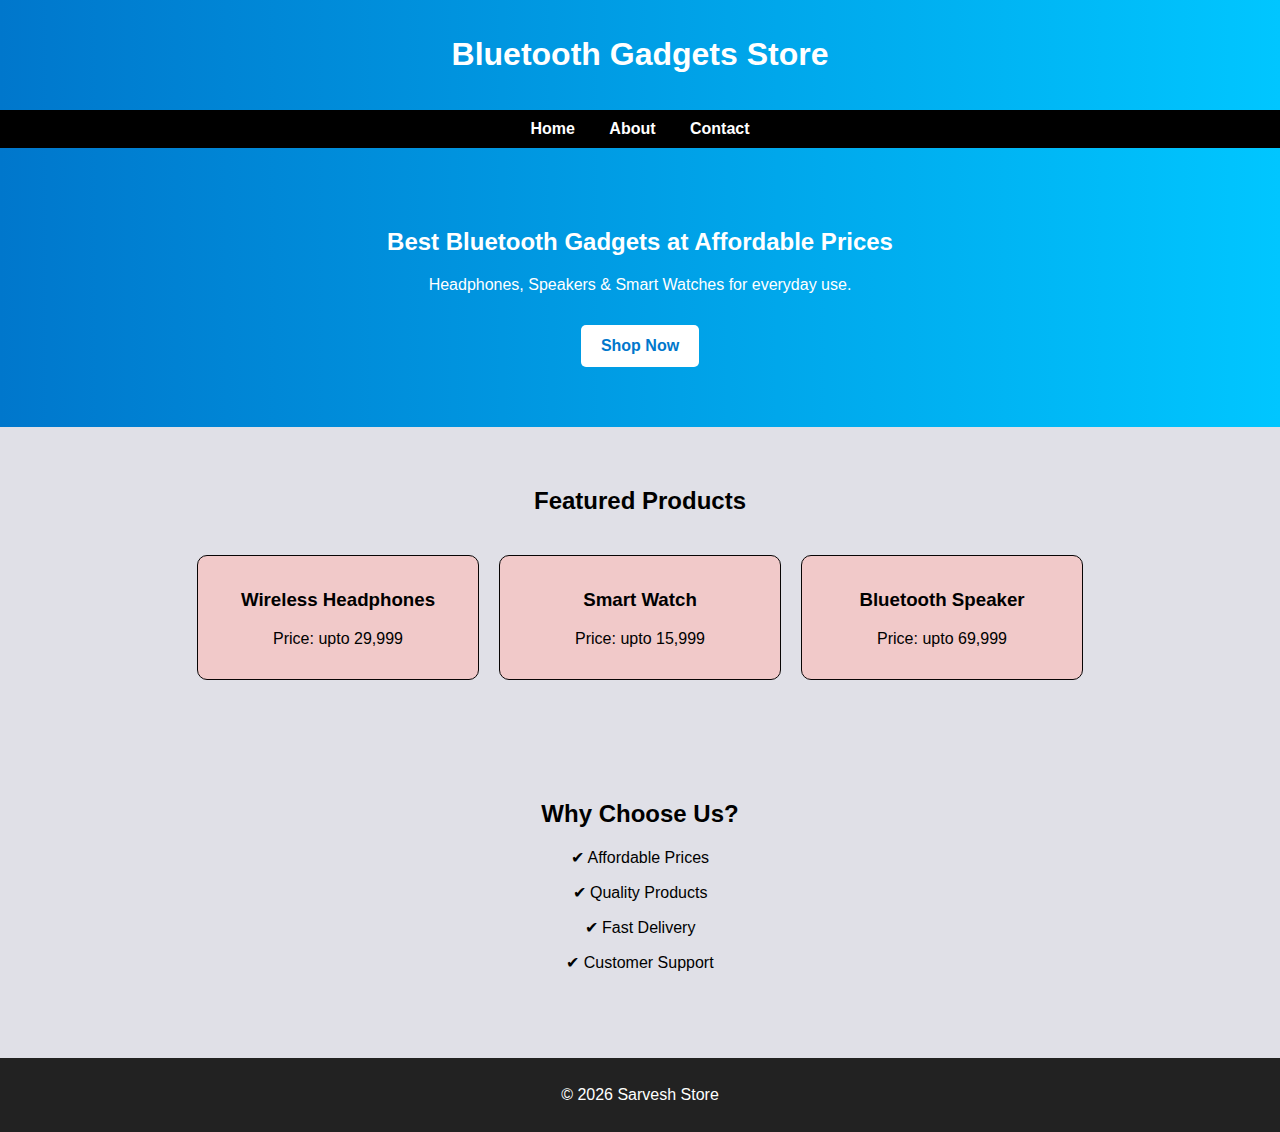
<file: index.html>
<!DOCTYPE html>
<html>
<head>
    <title>Home - Bluetooth Gadgets Store</title>
    <link rel="stylesheet" href="style.css">
</head>
<body>

<header>
    <h1>Bluetooth Gadgets Store</h1>
</header>

<nav>
    <a href="index.html">Home</a>
    <a href="about.html">About</a>
    
    <a href="contact.html">Contact</a>
</nav>

<!-- Hero Section -->
<section id="a">
    <h2>Best Bluetooth Gadgets at Affordable Prices</h2>
    <p>Headphones, Speakers & Smart Watches for everyday use.</p>
    <a href="shopping.html" class="btn">Shop Now</a>
</section>

<!-- Featured Products -->
<section>
    <h2>Featured Products</h2>
    <div class="products-container">
        <div class="product">
            <h3>Wireless Headphones</h3>
            <p>Price: upto 29,999</p>
        </div>

        <div class="product">
            <h3>Smart Watch</h3>
            <p>Price: upto 15,999</p>
        </div>

        <div class="product">
            <h3>Bluetooth Speaker</h3>
            <p>Price: upto 69,999</p>
        </div>
    </div>
</section>

<!-- Why Choose Us -->
<section>
    <h2>Why Choose Us?</h2>
    <p>✔ Affordable Prices</p>
    <p>✔ Quality Products</p>
    <p>✔ Fast Delivery</p>
    <p>✔ Customer Support</p>
</section>

<footer>
    <p>© 2026 Sarvesh Store</p>
</footer>

</body>
</html>
</file>
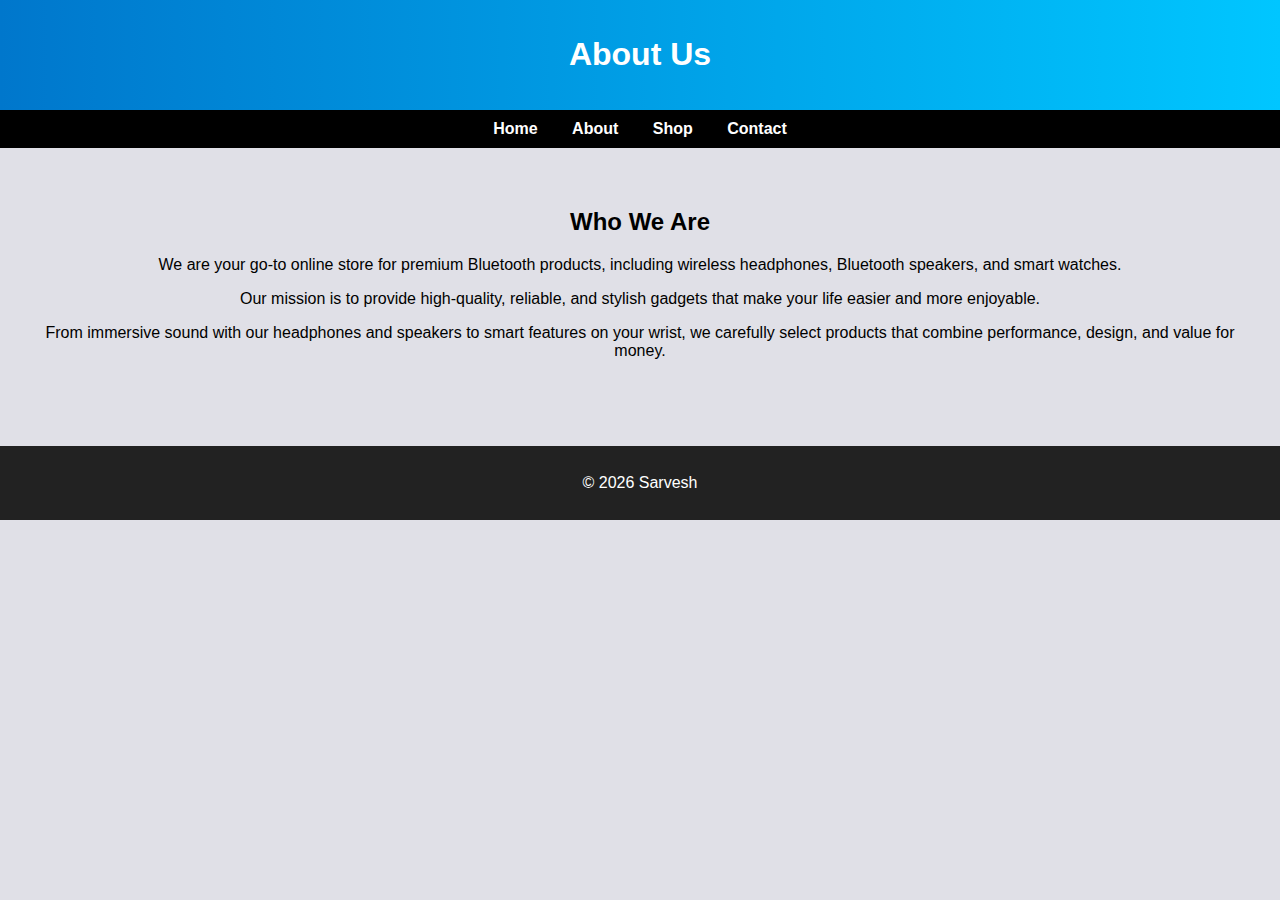
<file: about.html>
<!DOCTYPE html>
<html>
<head>
    <title>About</title>
    <link rel="stylesheet" href="style.css">
</head>
<body>

<header>
    <h1>About Us</h1>
</header>

<nav>
    <a href="index.html">Home</a>
    <a href="about.html">About</a>
    <a href="shopping.html">Shop</a>
    <a href="contact.html">Contact</a>

</nav>

<section id="bgmi">
    <h2>Who We Are</h2>
    <p>We are your go-to online store for premium Bluetooth products, including wireless headphones, Bluetooth speakers, and smart watches.</p>
    <p>Our mission is to provide high-quality, reliable, and stylish gadgets that make your life easier and more enjoyable.</p>
    <p>From immersive sound with our headphones and speakers to smart features on your wrist, we carefully select products that combine performance, design, and value for money.</p>
</section>


<footer>
    <p>© 2026 Sarvesh</p>
</footer>

</body>
</html>
</file>
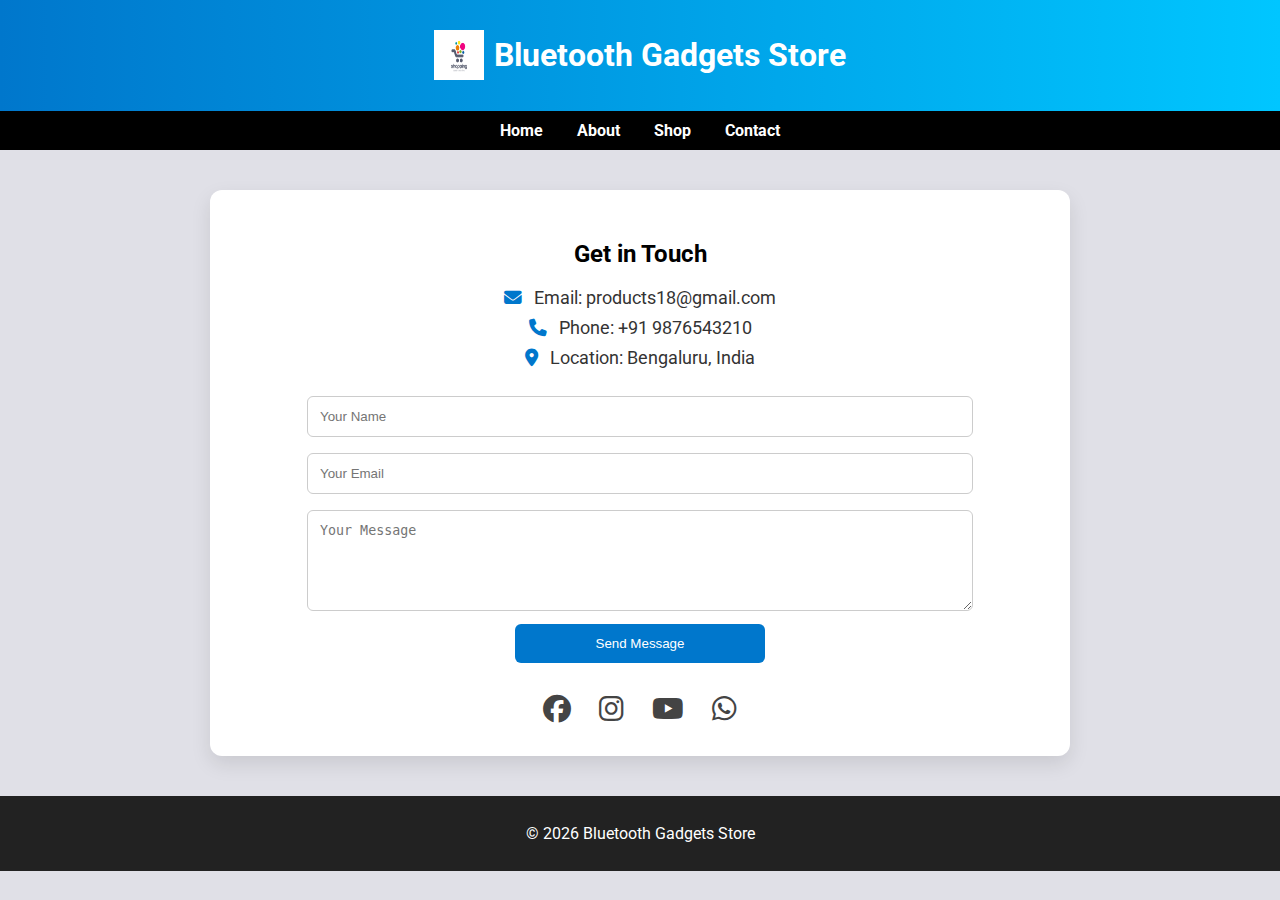
<file: contact.html>
<!DOCTYPE html>
<html>
<head>
    <title>Contact</title>
    <link rel="stylesheet" href="style.css">
    <!-- Include Google Fonts for modern look -->
    <link href="https://fonts.googleapis.com/css2?family=Roboto:wght@400;700&display=swap" rel="stylesheet">
    <!-- Include Font Awesome for social icons -->
    <link rel="stylesheet" href="https://cdnjs.cloudflare.com/ajax/libs/font-awesome/6.4.0/css/all.min.css">
</head>
<body>

<header>
    <div class="logo">
        <img src="logo.jpg" alt="Store Logo">
        <h1>Bluetooth Gadgets Store</h1>
    </div>
</header>

<nav>
    <a href="index.html">Home</a>
    <a href="about.html">About</a>
    <a href="shopping.html">Shop</a>
    <a href="contact.html" class="active">Contact</a>
</nav>

<section class="contact-section">
    <h2>Get in Touch</h2>

    <div class="contact-info">
        <p><i class="fas fa-envelope"></i> Email: products18@gmail.com</p>
        <p><i class="fas fa-phone"></i> Phone: +91 9876543210</p>
        <p><i class="fas fa-map-marker-alt"></i> Location: Bengaluru, India</p>
    </div>

    <form class="contact-form">
        <input type="text" placeholder="Your Name" required>
        <input type="email" placeholder="Your Email" required>
        <textarea placeholder="Your Message" rows="5" required></textarea>
        <button type="submit">Send Message</button>
    </form>

    <div class="social-links">
    <a href="#" class="facebook"><i class="fab fa-facebook"></i></a>
    <a href="#" class="instagram"><i class="fab fa-instagram"></i></a>
    <a href="#" class="youtube"><i class="fab fa-youtube"></i></a>
    <a href="#" class="whatsapp"><i class="fab fa-whatsapp"></i></a>
</div>

</section>

<footer>
    <p>© 2026 Bluetooth Gadgets Store</p>
</footer>

</body>
</html>
</file>
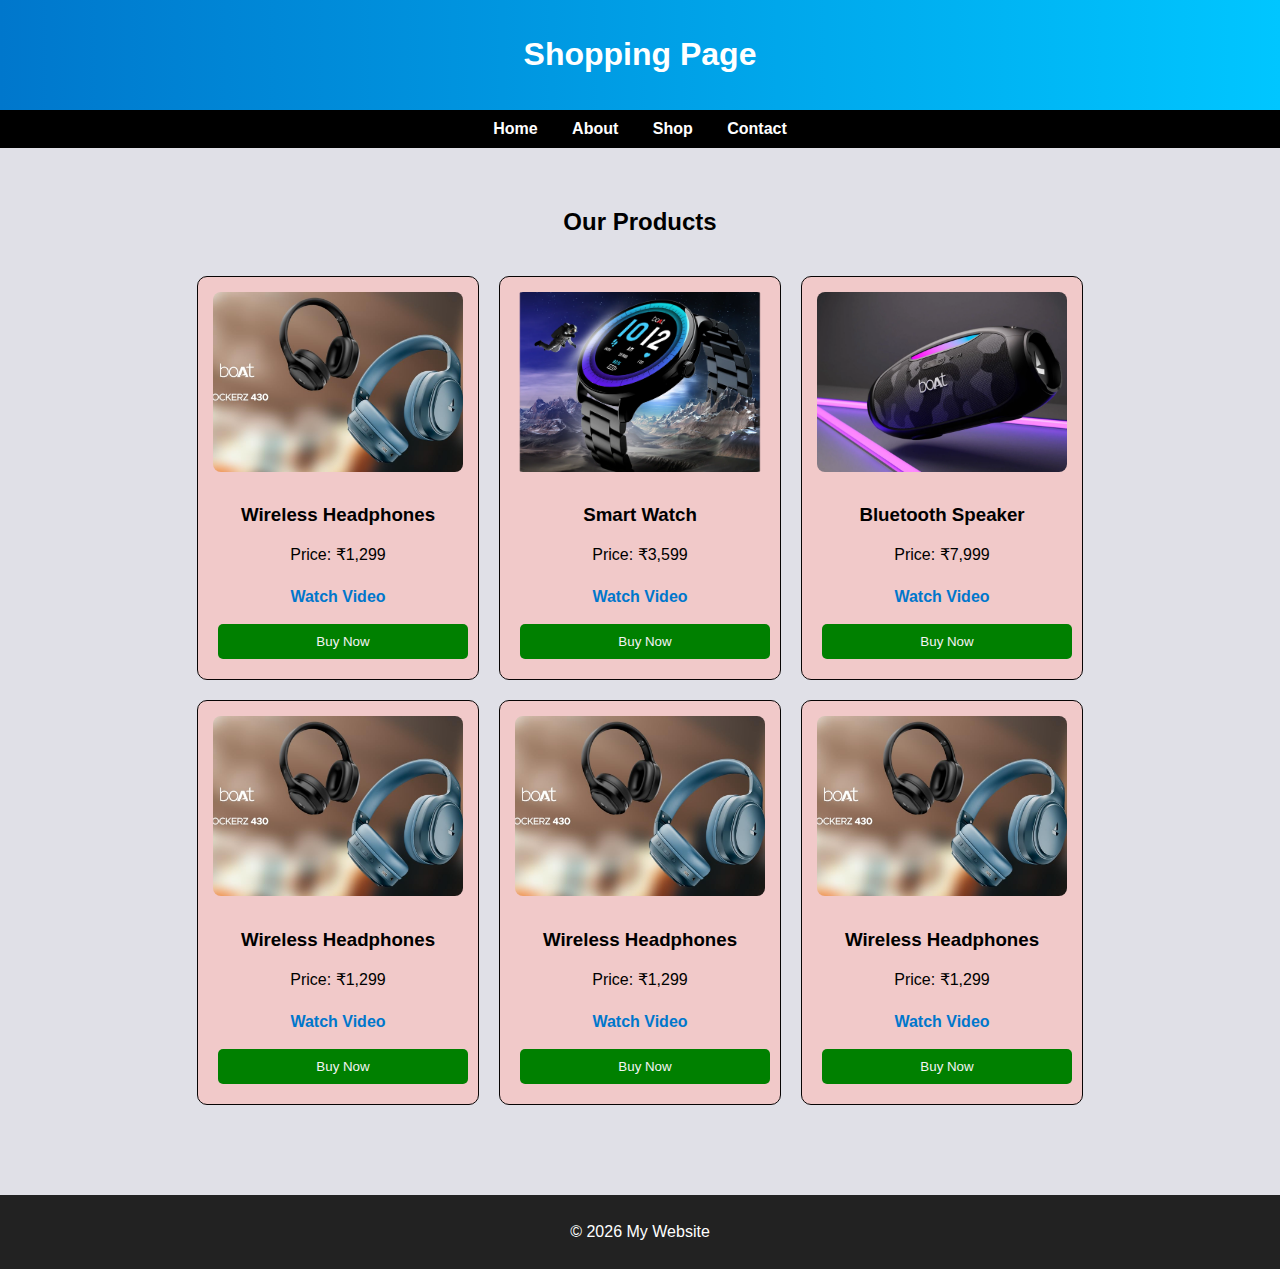
<file: shopping.html>
<!DOCTYPE html>
<html>
<head>
    <title>Shopping</title>
    <link rel="stylesheet" href="style.css">
</head>
<body>

<header>
    <h1>Shopping Page</h1>
</header>

<nav>
    <a href="index.html">Home</a>
    <a href="about.html">About</a>
    <a href="shopping.html">Shop</a>
    <a href="contact.html">Contact</a>
</nav>

<section>
    <h2>Our Products</h2>

    <div class="products-container">

        <!-- Product 1 -->
        <div class="product">
    <img src="boat headphones.jpg" alt="Wireless Headphones">
    <h3>Wireless Headphones</h3>
    <p>Price: ₹1,299</p>
    <a href="https://youtu.be/O2EHE9gUjsw" target="_blank">Watch Video</a>
    <button>Buy Now</button>
</div>


        <!-- Product 2 -->
        <div class="product">
    <img src="Boat smart watch.webp" alt="Smart Watch">
    <h3>Smart Watch</h3>
    <p>Price: ₹3,599</p>
    <a href="https://youtu.be/CdEM3WU7sZU" target="_blank">Watch Video</a>
    <button>Buy Now</button>
</div>


        <!-- Product 3 -->
       <div class="product">
    <img src="Boat blutooth speaker.webp" alt="Bluetooth Speaker">
    <h3>Bluetooth Speaker</h3>
    <p>Price: ₹7,999</p>
    <a href="https://youtu.be/Y5q3ufCQsl4" target="_blank">Watch Video</a>
    <button>Buy Now</button>
</div>
<div class="product">
    <img src="boat headphones.jpg" alt="Wireless Headphones">
    <h3>Wireless Headphones</h3>
    <p>Price: ₹1,299</p>
    <a href="https://youtu.be/O2EHE9gUjsw" target="_blank">Watch Video</a>
    <button>Buy Now</button>
</div>
<div class="product">
    <img src="boat headphones.jpg" alt="Wireless Headphones">
    <h3>Wireless Headphones</h3>
    <p>Price: ₹1,299</p>
    <a href="https://youtu.be/O2EHE9gUjsw" target="_blank">Watch Video</a>
    <button>Buy Now</button>
</div>
<div class="product">
    <img src="boat headphones.jpg" alt="Wireless Headphones">
    <h3>Wireless Headphones</h3>
    <p>Price: ₹1,299</p>
    <a href="https://youtu.be/O2EHE9gUjsw" target="_blank">Watch Video</a>
    <button>Buy Now</button>
</div>


</section>

<footer>
    <p>© 2026 My Website</p>
</footer>

</body>
</html>
</file>
<file: style.css>
/* Products container using flex */
.products-container {
    display: flex;
    justify-content: center;
    flex-wrap: wrap;
    gap: 20px;
    padding: 20px;
}

/* Product card styling */
.product {
    border: 1px solid #080404;
    border-radius: 10px;
    padding: 15px;
    width: 250px;
    text-align: center;
    background: #f1c9c9;
    transition: transform 0.3s, box-shadow 0.3s;
     animation: fadeIn 1s ease-in-out;
}

/* Hover animation */
.product:hover {
    transform: translateY(-10px);
    box-shadow: 0 8px 20px rgba(0,0,0,0.2);
}

/* Product image */
.product img {
    width: 100%;
    height: 180px;
    object-fit: cover;
    border-radius: 8px;
    margin-bottom: 10px;
    transition: transform 0.3s;
}

.product img:hover {
    transform: scale(1.05);
}

/* Buy button */
.product button {
    background: green;
    color: rgb(244, 244, 244);
    padding: 10px 15px;
    border: none;
    cursor: pointer;
    border-radius: 5px;
    margin-top: 10px;
    transition: background 0.3s;
}

.product button:hover {
    background: darkgreen;
}

/* Video link */
.product a {
    display: inline-block;
    margin: 8px 0;
    color: #0077cc;
    text-decoration: none;
    font-weight: bold;
}

.product a:hover {
    text-decoration: underline;
}









/* Reset default spacing */
body {
    margin: 0;
    font-family: Arial, sans-serif;
    background: #fbfbfb;   /* Soft clean background */
}

/* Header */
header {
    background: #0f172a;   /* Modern dark blue */
    color: white;
    padding: 15px;
    text-align: center;
}

/* Navigation bar */
nav {
    background: #1e293b;   /* Slightly lighter than header */
    padding: 10px;
    text-align: center;
}

/* Navigation links */
nav a {
    color: white;
    margin: 0 15px;
    text-decoration: none;
    font-weight: bold;
}

nav a:hover {
    color: #38bdf8;         /* Soft blue hover */
}

/* Page content */
section {
    padding: 40px;
    text-align: center;
    background: transparent; 
}
#bgmi {
    padding: 40px;
    text-align: center;
    background: transparent; 
    animation: fadeIn 1s ease-in-out;
}


/* Form inputs */
input, textarea, button {
    width: 250px;
    padding: 8px;
    margin: 5px;
}

button {
    background: #2563eb;    /* Clean action blue */
    color: white;
    border: none;
    cursor: pointer;
}

button:hover {
    background: #1e40af;
}

/* Footer */
footer {
    background: #0f172a;
    color: white;
    text-align: center;
    padding: 10px;
    margin-top: 20px;
}











/* Body */
body {
    margin: 0;
    font-family: 'Roboto', sans-serif;
    background: #c7c7d38b;
}

/* Header & Logo */
header {
    background: linear-gradient(to right, #0077cc, #00c6ff);
    color: white;
    padding: 15px;
    text-align: center;
}

header .logo {
    display: flex;
    align-items: center;
    justify-content: center;
    gap: 10px;
}

header .logo img {
    width: 50px;
    height: 50px;
}

@keyframes rotateLogo {
    0% { transform: rotate(0deg); }
    50% { transform: rotate(15deg); }
    100% { transform: rotate(0deg); }
}

/* Navigation */
nav {
    background: #000000;
    padding: 10px;
    text-align: center;
}

nav a {
    color: white;
    margin: 0 15px;
    text-decoration: none;
    font-weight: bold;
    transition: color 0.3s;
}

nav a:hover, nav a.active {
    color: linear-gradient(to right, #0077cc, #00c6ff);
}

/* Contact Section */


.contact-section {
    max-width: 800px;
    margin: 40px auto;
    background: white;
    padding: 30px;
    border-radius: 12px;
    box-shadow: 0 8px 20px rgba(0,0,0,0.1);
    animation: fadeIn 1s ease-in-out;
    text-align: center;
}

@keyframes fadeIn {
    from { opacity: 0; transform: translateY(20px); }
    to { opacity: 1; transform: translateY(0); }
}

/* Contact Info */
.contact-info p {
    margin: 10px 0;
    font-size: 1.1em;
    color: #333;
}

.contact-info i {
    color: #0077cc;
    margin-right: 8px;
}

/* Form */
.contact-form {
    display: flex;
    flex-direction: column;
    align-items: center;
    margin-top: 20px;
}

.contact-form input,
.contact-form textarea {
    width: 80%;
    padding: 12px;
    margin: 8px 0;
    border: 1px solid #ccc;
    border-radius: 6px;
    transition: border 0.3s, box-shadow 0.3s;
}

.contact-form input:focus,
.contact-form textarea:focus {
    border-color: #0077cc;
    box-shadow: 0 0 5px #0077cc;
    outline: none;
}

.contact-form button {
    background: #0077cc;
    color: white;
    padding: 12px 25px;
    border: none;
    border-radius: 6px;
    cursor: pointer;
    transition: background 0.3s;
}

.contact-form button:hover {
    background: #005fa3;
}

.social-links {
    margin-top: 25px;
}

.social-links a {
    margin: 0 12px;
    font-size: 28px;
    color: #444;
    transition: transform 0.3s, color 0.3s;
}

.social-links a:hover {
    transform: scale(1.2);
}

.facebook:hover { color: #1877F2; }
.instagram:hover { color: #E1306C; }
.youtube:hover { color: #FF0000; }
.whatsapp:hover { color: #25D366; }

/* Footer */
footer {
    background: #222;
    color: white;
    text-align: center;
    padding: 12px;
    margin-top: 30px;
}
.hero {
    background: linear-gradient(to right, #0077cc, #00c6ff);
    color: white;
    padding: 60px 20px;
    text-align: center;
}

.btn {
    display: inline-block;
    padding: 12px 20px;
    background: white;
    color: #0077cc;
    text-decoration: none;
    border-radius: 5px;
    margin-top: 15px;
    font-weight: bold;
}

.btn:hover {
    background: #eee;
}
#a {
    background: linear-gradient(to right, #0077cc, #00c6ff);
    color: white;
    padding: 60px 20px;
    text-align: center;
}
</file>
